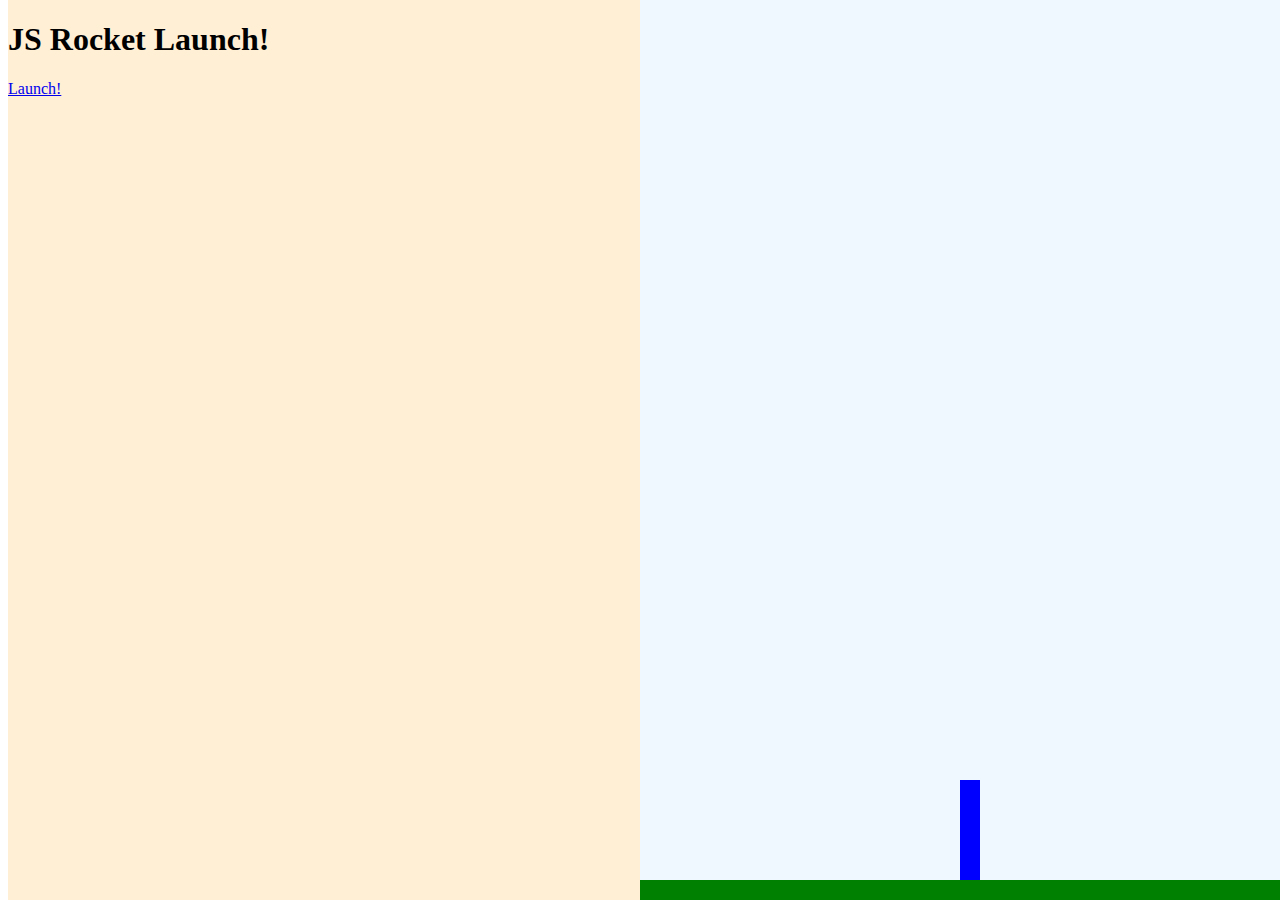
<file: rocket.html>
<!DOCTYPE html>
<html>
<head>
	<title>Rocket Launch sequence!</title>
	<link rel="stylesheet" type="text/css" href="css/rocket.css">
	<script type="text/javascript" src="js/rocket.js"></script>
</head>
<body class="body-state1">
<div class="left">
	<div class="state1">
		<h1>JS Rocket Launch!</h1>
		<a href="#" class="button"
		onclick="changeState(2);">
	Launch!</a>
	</div>
	<div class="state2">
		<h1 id="countdown">10</h1>
		<a href="#" class="button"
		onclick="changeState(1);">Abort!</a>
	</div>
	<div class="state3">
		<h1>Lift Off!</h1>
	</div>
		<div class="state4">
		<h1>Well done!</h1>
		<a href="#" class="button"
		onclick="changeState(1);">Do it again!</a>
	</div>
		<div class="state5">
		<h1>Oh No!!!</h1>
		<a href="#" class="button"
		onclick="changeState(1);">Try again!</a>
	</div>
</div>
<div class="right">
	<div class="ground"></div>
	<div class="rocket"></div>
</div>
</body>
</html>
</file>
<file: css/rocket.css>
.left{
	background-color: papayawhip;
	position: fixed;
	width: 50%;
	height: 100%;
	top: 0;
	left:9;

}

.right{
background-color: aliceblue;
	position: fixed;
	width: 50%;
	height: 100%;
	top: 0;
	right:0;
}
.ground{
	background-color: green;
	position: absolute;
	bottom: 0;
	left: 0;
	width: 100%;
	height: 20px;
}

.rocket{
	position: absolute;
	left:50%;
	bottom: 20px;
	width: 20px;
	height: 100px;
	background-color: blue;
	transition: bottom 10000ms;
}
body.body-state1 .rocket{
	transition: none;
}
body.body-state3 .rocket,
body.body-state4 .rocket{
	bottom: 1000px;
}
.state1,
.state2,
.state3,
.state4,
.state5{
	display: none;
}
body.body-state1 .state1{display: block;}
body.body-state2 .state2{display: block;}
body.body-state3 .state3{display: block;}
body.body-state4 .state4{display: block;}
body.body-state5 .state5{display: block;}
}
a {

}
a.button{

}
</file>
